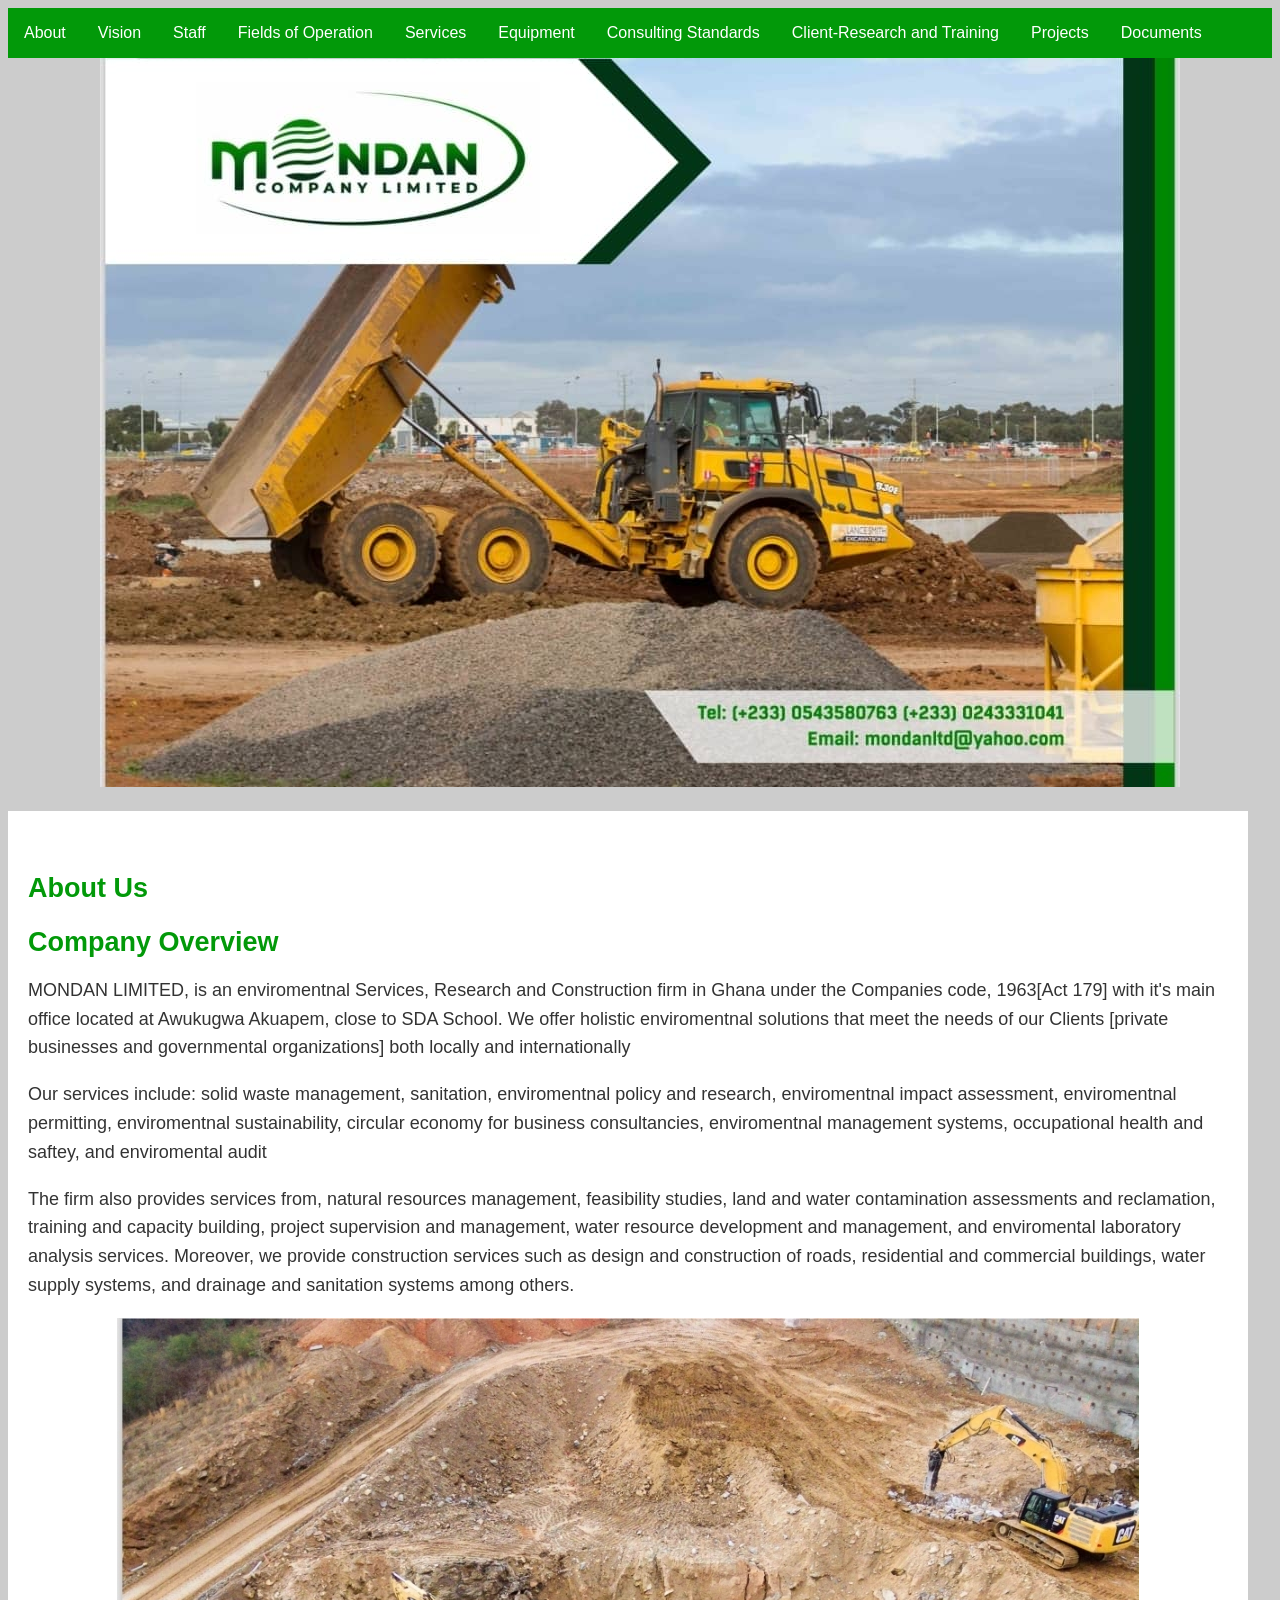
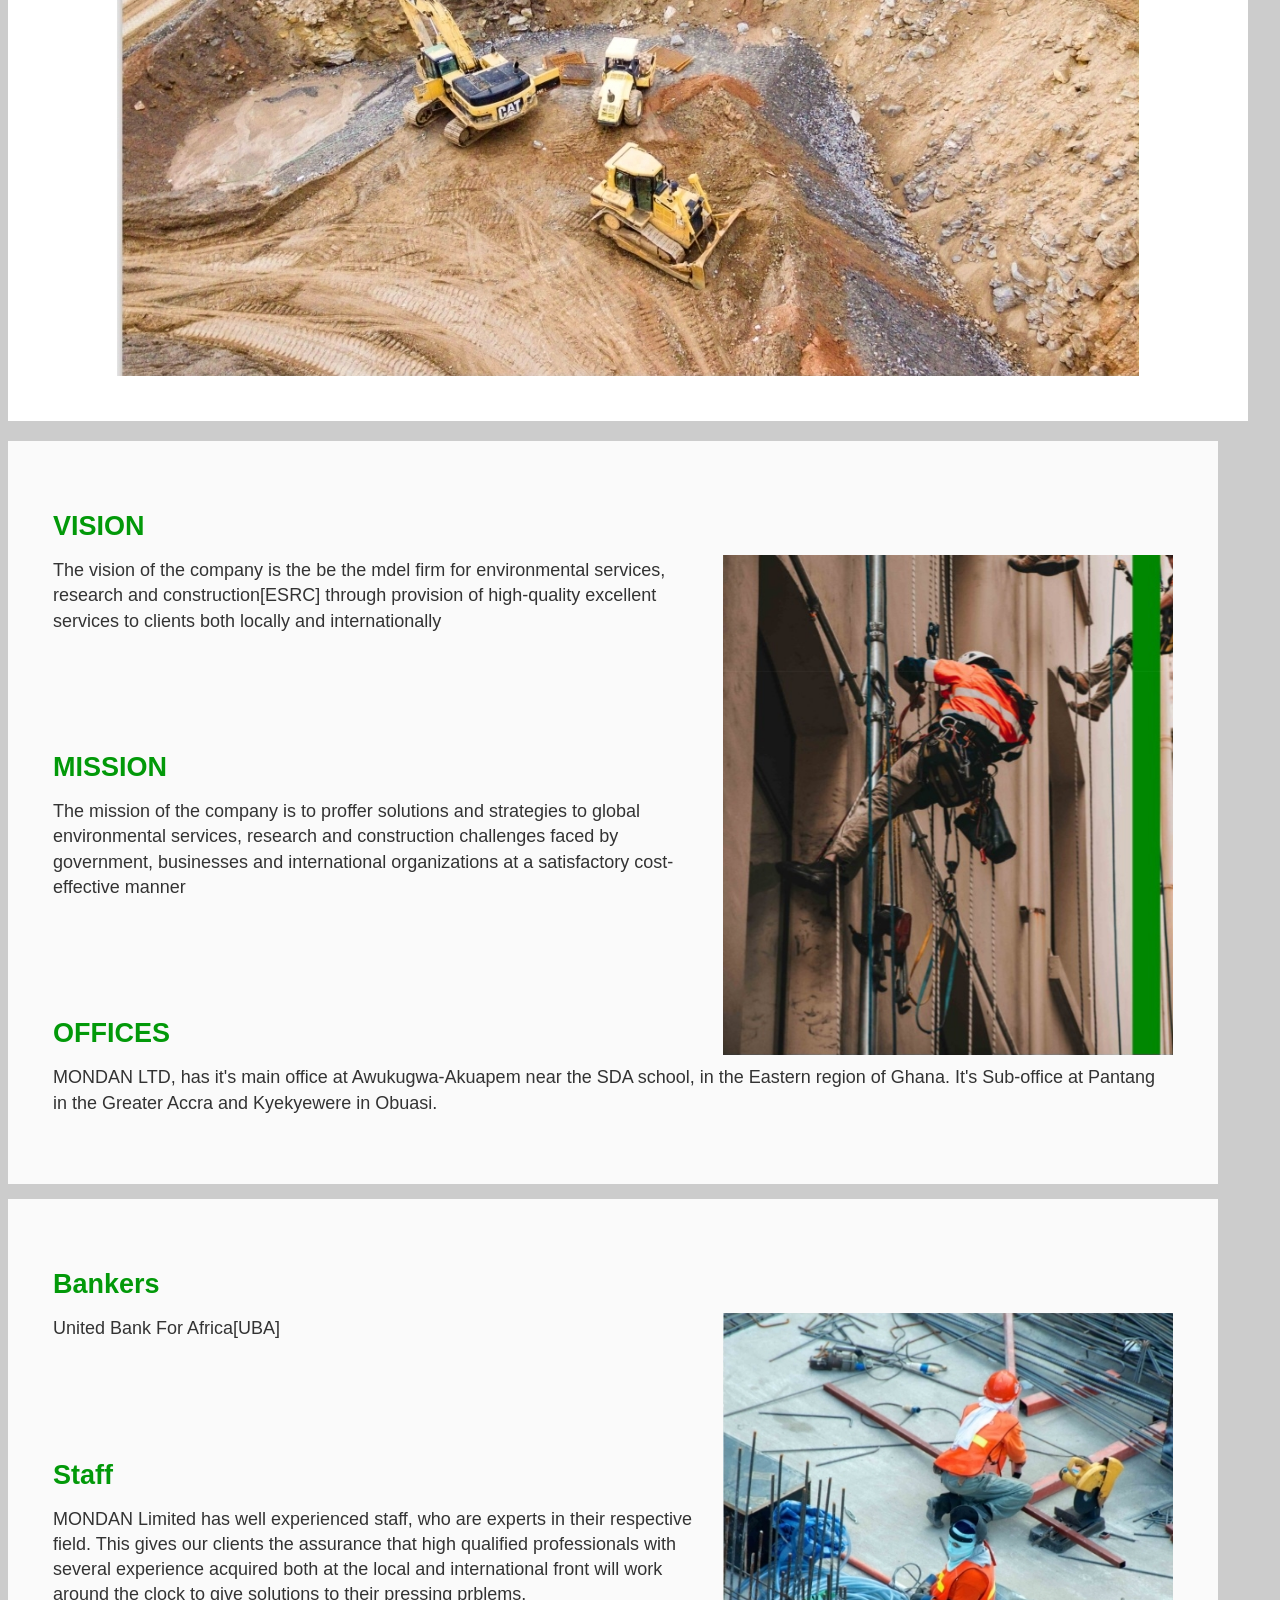
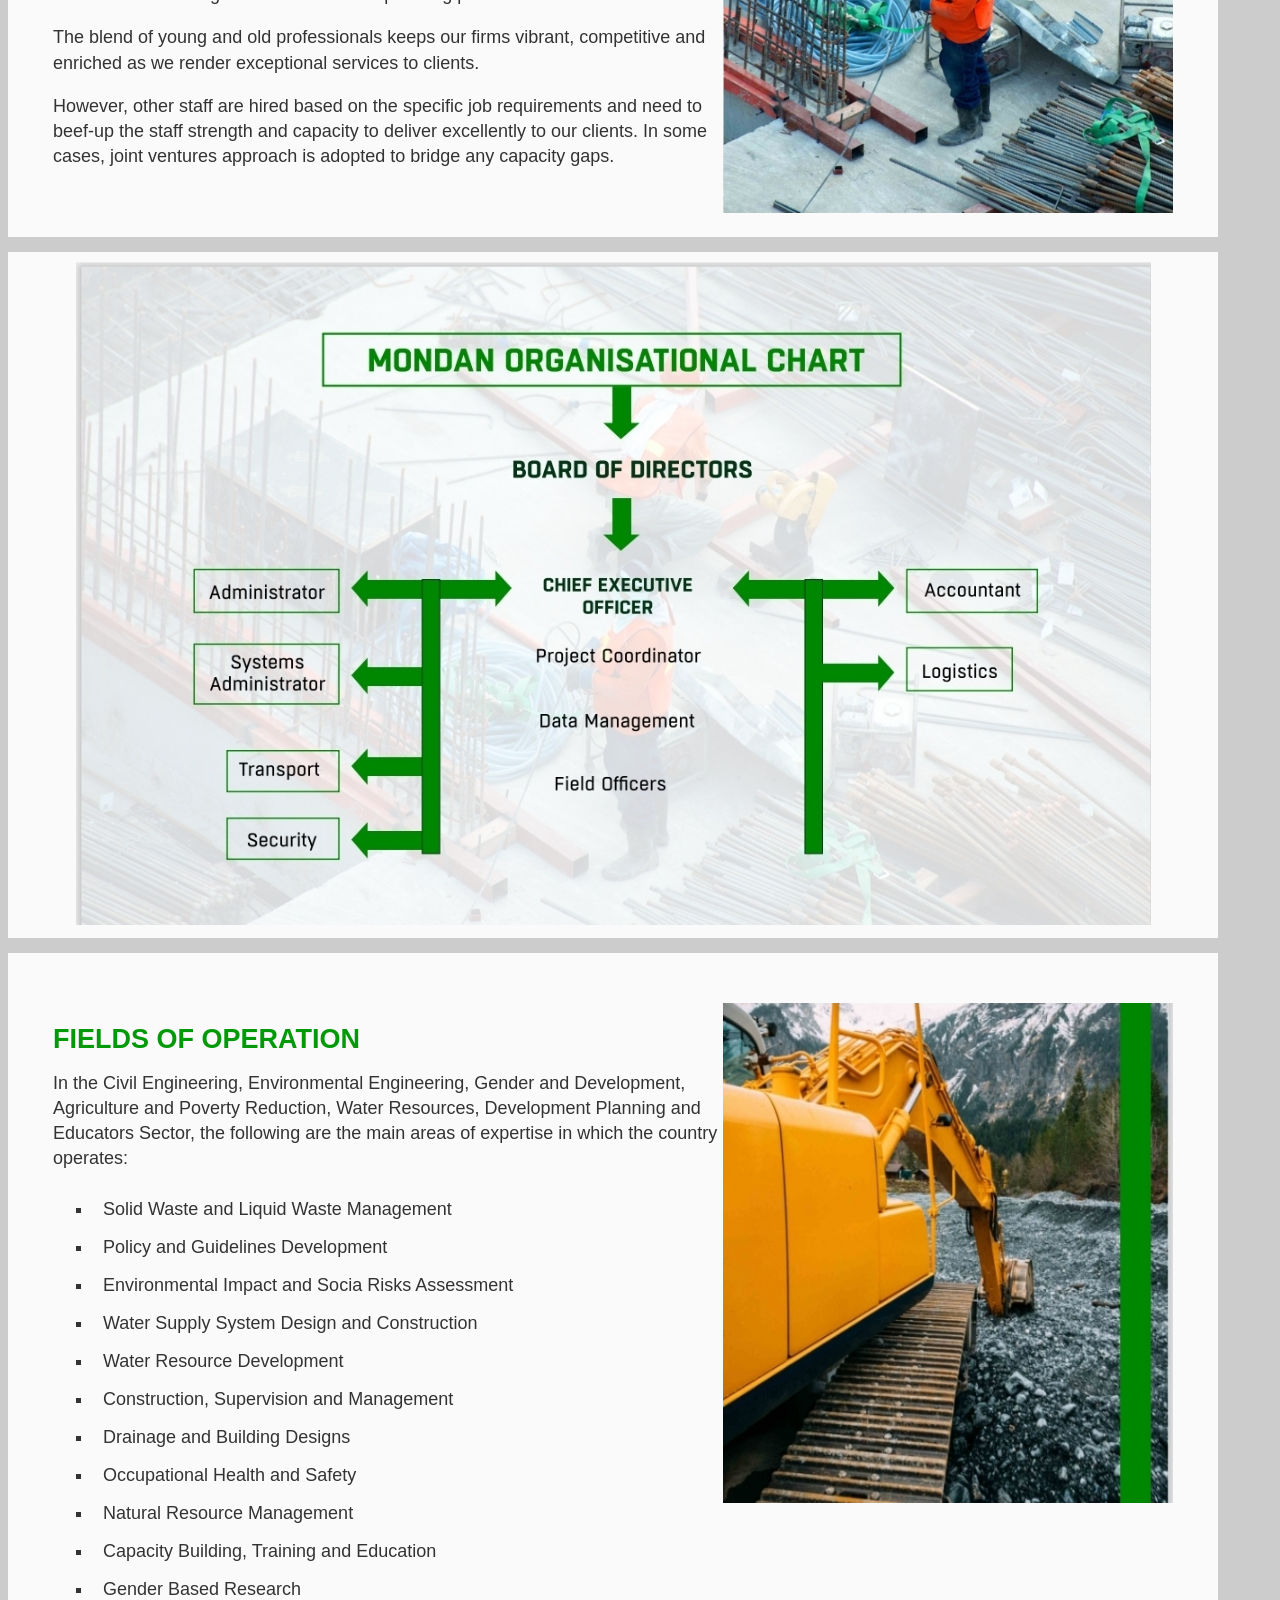
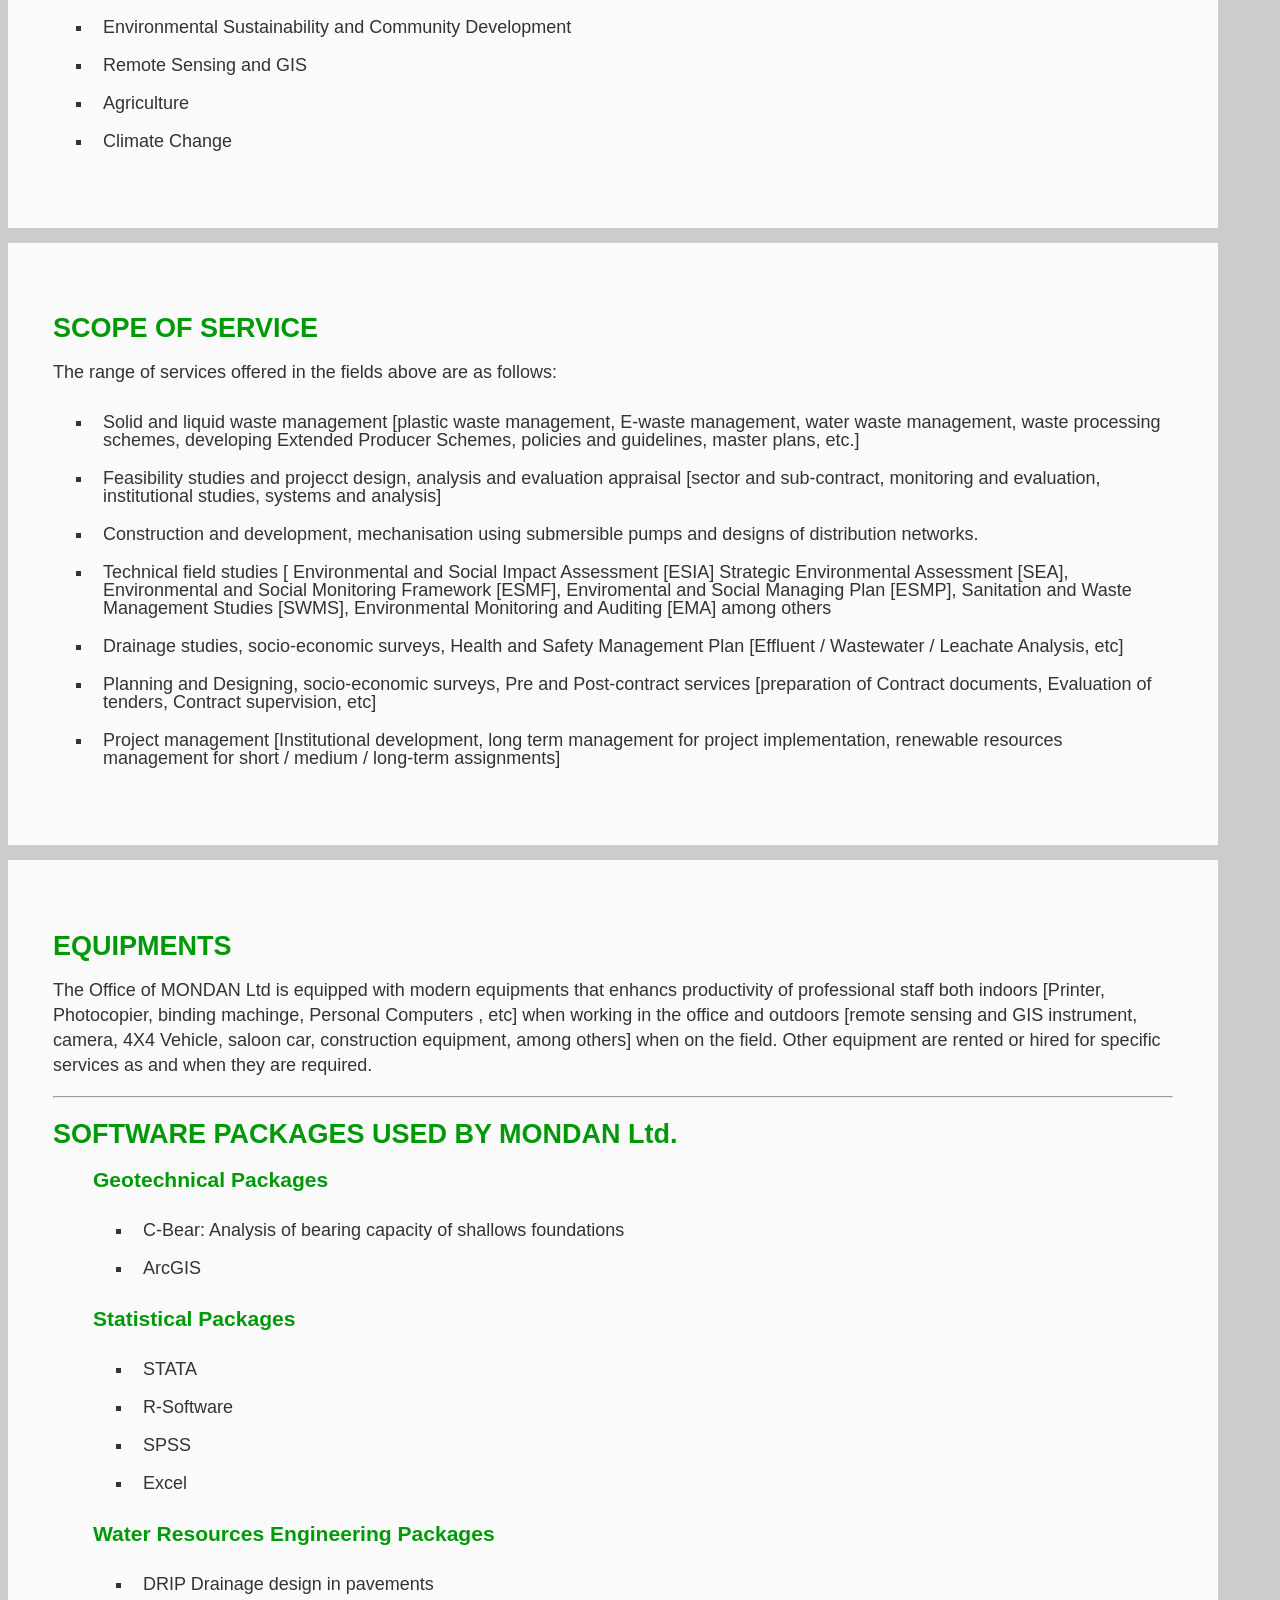
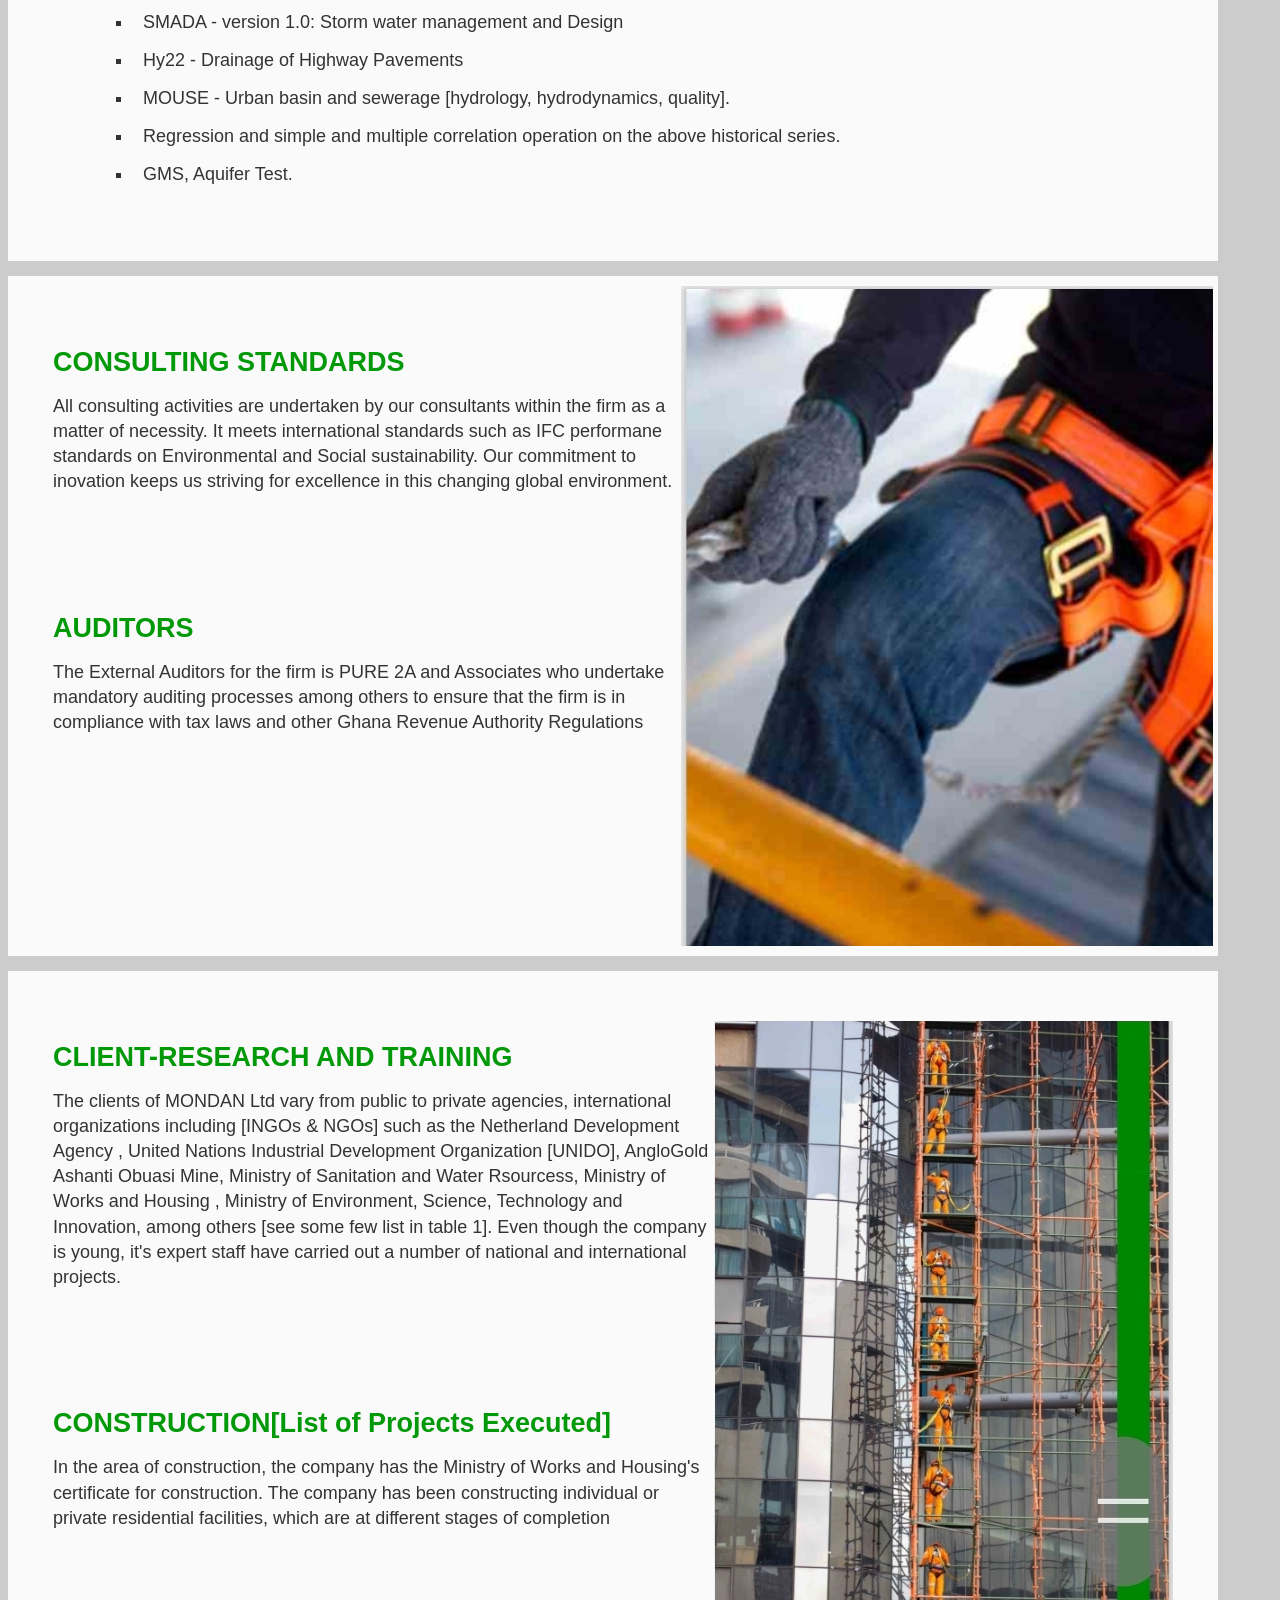
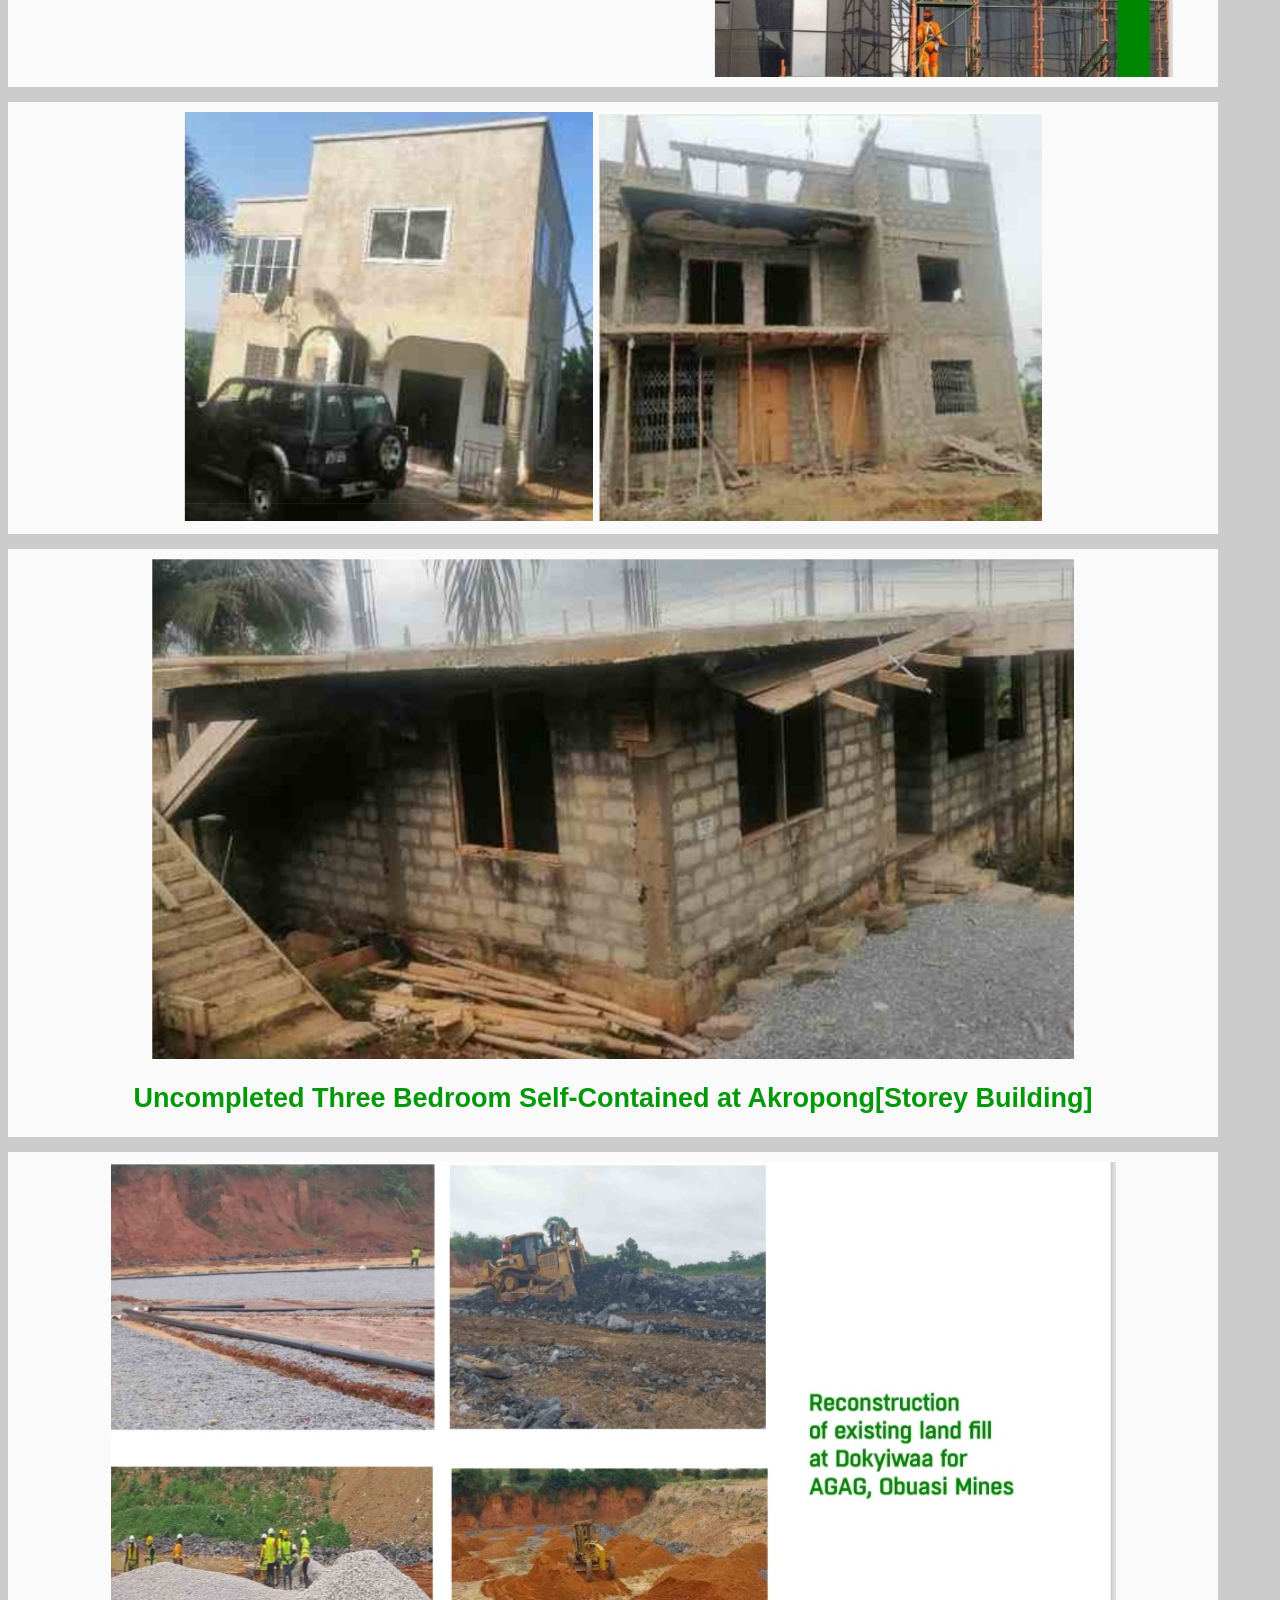
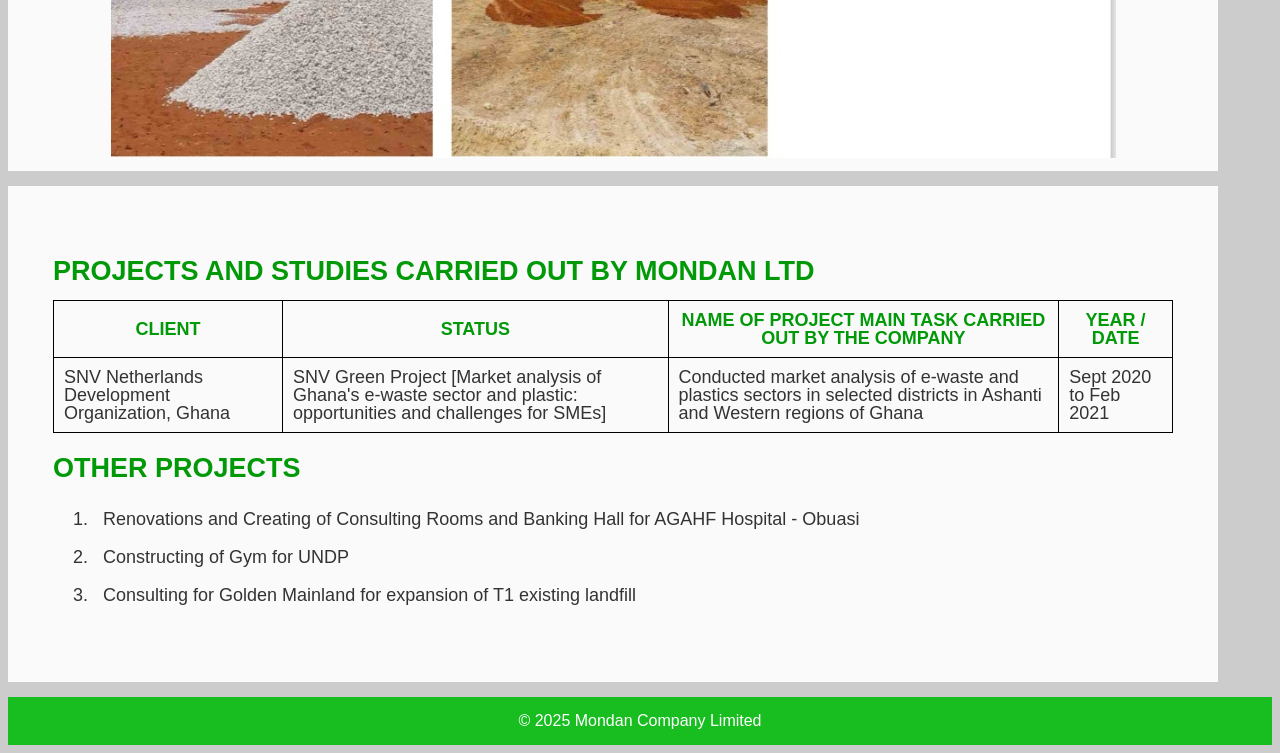
<file: home.html>
<!DOCTYPE html>
<html lang="en">
<head>
    <meta charset="UTF-8">
    <meta name="viewport" content="width=device-width, initial-scale=1.0">
    <title>MONDAN COMPANY LIMITED</title>
    <link rel = "stylesheet"
    href="home.css">
</head>

<body>
    <div class="navbar">
            <ul>
                <li><a href="#about">About</a></li>
                <li><a href="#vision">Vision</a></li>
                <li><a href="#staff">Staff</a></li>
                <li><a href="#fields">Fields of Operation</a></li>
                <li><a href="#services">Services</a></li>
                <li><a href="#equipments">Equipment</a></li>
                <li><a href="#consulting">Consulting Standards</a></li>
                <li><a href="#research">Client-Research and Training</a></li>
                <li><a href="#projects">Projects</a></li>
                <li><a href=" ">Documents</a></li>
            </ul>
    </div>
    <header class="container">
        <div style="text-align: center;">
        <img src="monmages/company.jpg" alt="Company Logo">
        </div>
    </header>


    <!-- About Us Section -->
    <section class="about-section container" id="about">
        <h1 >About Us</h1>
            <h2>Company Overview</h2>
            <p>MONDAN LIMITED, is an enviromentnal Services,
                Research and Construction firm in Ghana under the Companies code, 1963[Act 179]
                with it's main office located at Awukugwa Akuapem, close to SDA School.
                We offer holistic enviromentnal solutions that meet the needs of our Clients
                [private businesses and governmental organizations] both locally and internationally</p>
                
                <p>
                    Our services include: solid waste management, sanitation, enviromentnal policy and research,
                    enviromentnal impact assessment, enviromentnal permitting, enviromentnal sustainability,
                    circular economy for business consultancies, enviromentnal management systems, occupational
                    health and saftey, and enviromental audit
                </p>
                
                <p>
                    The firm also provides services from, natural resources management, feasibility studies,
                    land and water contamination assessments and reclamation, training and capacity building,
                    project supervision and management, water resource development and management, and 
                    enviromental laboratory analysis services.
                    Moreover, we provide construction services such as design and construction of roads, 
                    residential and commercial buildings, water supply systems, and drainage and sanitation systems
                    among others.
                </p>
                <div style="text-align: center;">
                     <img src="monmages/construction.jpg" alt="Construction Crane">
        </div>
    
    </section>

    <section class = "content container" id="vision">
        <div class="trial">
         <h2>VISION</h2>
         <img src="monmages/site.jpg" alt=" " style="float: right;" width="450" height="500">
         <p>
            The vision of the company is the be the mdel firm for environmental services, research 
        and construction[ESRC] through provision of high-quality excellent services to clients both 
    locally and internationally</p>
        </div>

    <div class = "trial">
        <h2>MISSION</h2>
    <p>The mission of the company is to proffer solutions and strategies to global environmental 
    services, research and construction challenges faced by government, businesses and international
organizations at a satisfactory cost-effective manner</p>
    </div>

    <div class = "trial">
        <h2>OFFICES</h2>
<p>
    MONDAN LTD, has it's main office at Awukugwa-Akuapem near the SDA school, in the Eastern region
    of Ghana. It's Sub-office at Pantang in the Greater Accra and Kyekyewere in Obuasi.
</p>
    </div>
        
    </section>


    <section class = "content container" id="staff">
        <div class="trial">
         <h2 id="bankers">Bankers</h2>
         <img src="monmages/something.jpg" alt=" " style="float: right;" width="450" height="500">
        <p>
            United Bank For Africa[UBA]
        </p>
        </div>

        <div class="trial">
         <h2>Staff</h2>
        <p>
            MONDAN Limited has well experienced staff, who are experts in their respective field.
            This gives our clients the assurance that high qualified professionals with several 
            experience acquired both at the local and international front will work around the clock
            to give solutions to their pressing prblems.
        </p>

        <p>
            The blend of young and old professionals keeps our firms vibrant, competitive and enriched
            as we render exceptional services to clients.
        </p>
        
        <p>
            However, other staff are hired based on the specific job requirements and need to beef-up
            the staff strength and capacity to deliver excellently to our clients. In some cases, 
            joint ventures approach is adopted to bridge any capacity gaps.
        </p>
        </div>

    </section>

    <section class="content container">
        <div style="text-align: center;">
        <img src="monmages/chart.jpg" alt=" ">
        </div>
    </section>
    
    <section class="content container" id="fields">
        <div class="trial">
        <img src="monmages/tractor.jpg" alt=" " width="450" height="500" style="float: inline-end;">
        <h2>FIELDS OF OPERATION</h2>
        <P>In the Civil Engineering, Environmental Engineering, Gender and Development,
            Agriculture and Poverty Reduction, Water Resources, Development Planning and Educators
            Sector, the following are the main areas of expertise in which the country operates:
        </P>
        <ul style="list-style-type: square;">
            <li>Solid Waste and Liquid Waste Management</li>
            <li>Policy and Guidelines Development</li>
            <li>Environmental Impact and Socia Risks Assessment</li>
            <li>Water Supply System Design and Construction</li>
            <li>Water Resource Development</li>
            <li>Construction, Supervision and Management</li>
            <li>Drainage and Building Designs</li>
            <li>Occupational Health and Safety</li>
            <li>Natural Resource Management</li>
            <li>Capacity Building, Training and Education</li>
            <li>Gender Based Research</li>
            <li>Environmental Sustainability and Community Development</li>
            <li>Remote Sensing and GIS</li>
            <li>Agriculture</li>
            <li>Climate Change</li>
        </ul>
        </div>
    </section>

    <section class="content container" id="services">
        <div class="trial">
        <h2>SCOPE OF SERVICE</h2>
        <p>The range of services offered in the fields above are as follows:</p>
        <ul style="list-style-type: square;">
            <li>Solid and liquid waste management [plastic waste management, E-waste management,
                water waste management, waste processing schemes, developing Extended Producer Schemes,
                policies and guidelines, master plans, etc.]
            </li>
            <li>Feasibility studies and projecct design, analysis and evaluation appraisal
                [sector and sub-contract, monitoring and evaluation, institutional studies,
                 systems and analysis]
            </li>
            <li>Construction and development, mechanisation using submersible pumps and 
                designs of distribution networks.
            </li>
            <li>Technical field studies [ Environmental and Social Impact Assessment [ESIA]
                Strategic Environmental Assessment [SEA], Environmental and Social Monitoring
                Framework [ESMF], Enviromental and Social Managing Plan [ESMP], Sanitation 
                and Waste Management Studies [SWMS], Environmental Monitoring and Auditing [EMA]
                among others
            </li>
            <li>Drainage studies, socio-economic surveys, Health and Safety Management Plan
                [Effluent / Wastewater / Leachate Analysis, etc]
            </li>
            <li>
                Planning and Designing, socio-economic surveys, Pre and Post-contract services
                [preparation of Contract documents, Evaluation of tenders, Contract supervision, etc]
            </li>
            <li>Project management [Institutional development, long term management for project 
                implementation, renewable resources management for short / medium / long-term assignments]
            </li>
        </ul>
        </div>
    </section>

    <section class="content container" id="equipments">
        <div class="trial">
        <h2>EQUIPMENTS</h2>
        <p>The Office of MONDAN Ltd is equipped with modern equipments that enhancs productivity of
             professional staff both indoors [Printer, Photocopier, binding machinge, Personal Computers
            , etc] when working in the office and outdoors [remote sensing and GIS instrument, camera, 4X4
             Vehicle, saloon car, construction equipment, among others] when on the field. Other equipment are
              rented or hired for specific services as and when they are required.
        </p>
        <hr>
        <h2>SOFTWARE PACKAGES USED BY MONDAN Ltd.</h2>
        <ul style="list-style-type: square;">
           <h3><dt style="color: #029909;">Geotechnical Packages</dt></h3>
            <dd><li>C-Bear: Analysis of bearing capacity of shallows foundations</li></dd>
            <dd><li>ArcGIS</li></dd>
        </ul>
        <ul style="list-style-type: square  ;">
            <h3><dt style="color: #029909;">Statistical Packages</dt></h3>
           <dd><li>STATA</li></dd>
            <dd><li>R-Software</li></dd>
            <dd><li>SPSS</li></dd>
            <dd><li>Excel</li></dd>
        </ul>
        <ul style="list-style-type: square;">
            <h3><dt style="color: #029909;">Water Resources Engineering Packages</dt></h3>
            <dd><li>DRIP Drainage design in pavements</li></dd>
            <dd><li>SMADA - version 1.0: Storm water management and Design</li></dd>
            <dd><li>Hy22 - Drainage of Highway Pavements</li></dd>
            <dd><li>MOUSE - Urban basin and sewerage [hydrology, hydrodynamics, quality].</li></dd>
            <dd><li>Regression and simple and multiple correlation operation on the above historical series.</li></dd>
            <dd><li>GMS, Aquifer Test.</li></dd>
        </ul>
        </div>
    </section>
    <section class="content container" id="consulting">
        <img src="monmages/someone.jpg" alt=" " style="float: right;">
        <div class="trial">
        <h2>CONSULTING STANDARDS</h2>
        <p>All consulting activities are undertaken by our consultants within the firm as a matter of 
            necessity. It meets international standards such as IFC performane standards on Environmental
            and Social sustainability. Our commitment to inovation keeps us striving for excellence 
            in this changing global environment.
        </p>
        </div>        

        <div class="trial">
        <h2>AUDITORS</h2>
        
        <p>The External Auditors for the firm is PURE 2A and Associates who undertake mandatory
             auditing processes among others to ensure that the firm is in compliance with tax laws
             and other Ghana Revenue Authority Regulations
        </p>
        </div>
    </section>
    <section class="content container" id="research">
        <div class="trial">
            <img src="monmages/building.jpg" alt=" " style="float: right;">
        <h2>CLIENT-RESEARCH AND TRAINING</h2>
        <p>The clients of MONDAN Ltd vary from public to private agencies, international
             organizations including [INGOs & NGOs] such as the Netherland Development Agency
              , United Nations Industrial Development Organization [UNIDO], AngloGold Ashanti  
              Obuasi Mine, Ministry of Sanitation and Water Rsourcess, Ministry of Works and Housing
              , Ministry of Environment, Science, Technology and Innovation, among others 
              [see some few list in table 1]. Even though the company is young, it's expert staff
               have carried out a number of national and international projects.
        </p>
        </div>
        
        <div class="trial">
        <h2>CONSTRUCTION[List of Projects Executed]</h2>
        <p>In the area of construction, the company has the Ministry of Works and Housing's
             certificate for construction. The company has been constructing individual or private
              residential facilities, which are at different stages of completion
        </p>
        </div>
    </section>
    
    <div id="projects">
    <section class=" content container">
        <div style="text-align: center;">
        <img src="monmages/house.jpg" alt=" " >
        <img src="monmages/processing.jpg" alt=" " >
        </div>
    </section>

    <section class="content container">
        <div style="text-align: center;">
        <img src="monmages/underconstruction.jpg" alt=" ">
        <h2>Uncompleted Three Bedroom Self-Contained at Akropong[Storey Building]</h2>
        </div>
    </section>

    <section class="content container">
        <div style="text-align: center;">
        <img src="monmages/reconstruction.jpg" alt=" ">
        </div>
    </section>

    <section class="content container">
        <div class="trial">
        <h2>PROJECTS AND STUDIES CARRIED OUT BY MONDAN LTD</h2>
        <div class="meso">
        <table>
            <tr>
                <th>CLIENT</th>
                <th>STATUS</th>
                <th>NAME OF PROJECT MAIN TASK CARRIED OUT BY THE COMPANY</th>
                 <th>YEAR / DATE</th>
            </tr>
            <tr>
            <td>SNV Netherlands Development Organization, Ghana</td>
            <td>SNV Green Project [Market analysis of Ghana's e-waste sector and plastic:
                opportunities and challenges for SMEs]</td>
            <td>Conducted market analysis of e-waste and plastics sectors in selected districts
                 in Ashanti and Western regions of Ghana</td>
            <td>Sept 2020 to Feb 2021</td></tr>
        </table>
        </div>
        <h2>OTHER PROJECTS</h2>
        <ol>
            <li>Renovations and Creating of Consulting Rooms and Banking Hall for AGAHF Hospital - Obuasi</li>
            <li>Constructing of Gym for UNDP</li>
            <li>Consulting for Golden Mainland for expansion of T1 existing landfill</li>
        </ol>
        </div>
    </section>
    </div>

   
    <footer>
        &copy; 2025 Mondan Company Limited
    </footer>

</body>
</html>
</file>
<file: home.css>
body {
    font-family: Arial, sans-serif;
    margin: 20;
    padding: 0;
    background: #ccc;
    color: #333;
}

.navbar {
    position: sticky;
    top: 0%;
    background-color: #029909;
}

.navbar ul {
  list-style-type: none;
  margin: 0;
  padding: 0;
  overflow: hidden;
  background-color: #029909;
}

.navbar li {
  float: left;
}

.navbar li a {
  display: block;
  color: white;
  text-align: center;
  padding: 16px;
  text-decoration: none;
}

.navbar li a:hover {
  background-color: #111111;
}
.navbar li a:active{
    background-color: #ccc;
    color: #333;
}

.container {
    width: 100%;
    max-width: 1200px;
    margin: auto;
}

.about-section {
    background-color: #fff;
    padding: 40px 20px;
    margin: 20px 0;
    font-size: large;
}
.about-section h1, h2 {
    color: #029909;
    margin-bottom: 15px;
}
.about-section p {
    line-height: 1.6;
    text-align: left;
}

.content{
    background-color: rgba(255, 255, 255, 0.9);
    padding: 10px 5px;
    margin: 15px 0;
    line-height: 1.0;
    overflow: hidden;
    font-size: large;
}
.content h1 {
    color: #029909;
    margin-bottom: 15px;
}
.content p {
    line-height: 1.4;
    text-align: left; 
}
.trial{
    padding: 40px;
}
.lst{
    padding: 20px;
}
.lst li{
    padding: 5px;
    list-style-type: square;
}
.list{
    padding: 20px;
}
.list li{
    padding: 10px;
    list-style-type: square;
}
.spec{
    text-align: justify;
}
.meso table, th, td{
    border: 1px solid black;
    border-collapse: collapse;
    padding: 10px;
}
.meso th{
    color: #029909;
}
.trial li{
    padding: 10px;
}
footer {
    background: #18bd20;
    color: #fff;
    text-align: center;
    padding: 15px;
}
</file>
